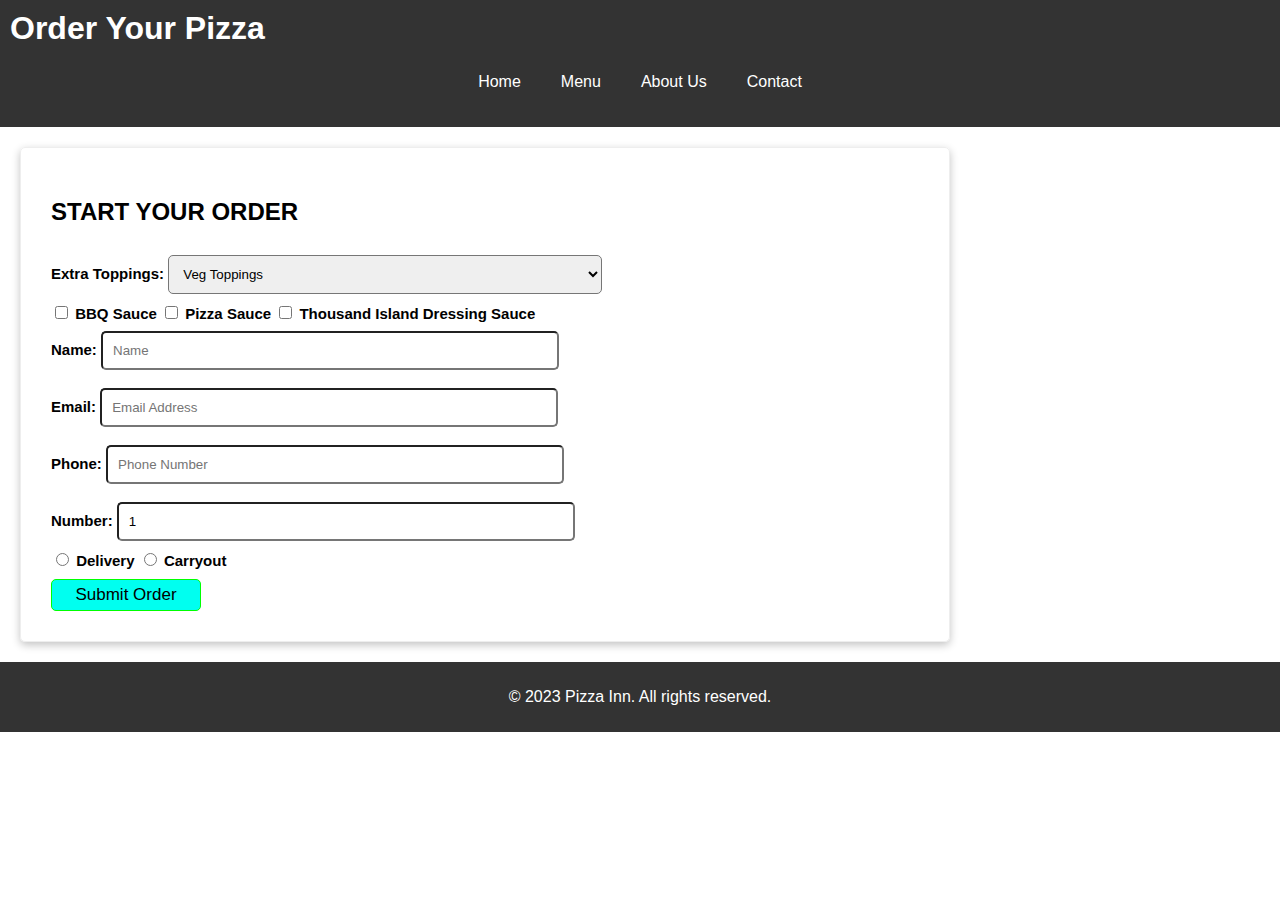
<file: order.html>
<!DOCTYPE html>
<html lang="en">
<head>
  <!-- Character encoding -->
  <meta charset="UTF-8">
  <!-- Viewport meta tag  -->
  <meta name="viewport" content="width=device-width, initial-scale=1.0">
  <!--  Description meta tag -->
  <meta name="description" content="Best Pizza in Town">
  <!-- Page Keywords meta tag -->
  <meta name="keywords" content="Pizza, order">
  <title>Pizza Ordering - Order Now!</title>
  <link rel="stylesheet" href="styles.css">
</head>
<body>
  <header>
    <h1>Order Your Pizza</h1>
    <nav>
      <ul>
        <li>
          <a href="index.html">Home</a>
        </li>
        <li>
           <a href="#">Menu</a>
          </li>
         
        <li>
          <a href="#">About Us</a>
        </li>
        <li>
          <a href="#">Contact</a>
        </li>
         
      </ul>
    </nav>
  </header>

  <main>
    <section class="order-form">
      <h2>START YOUR ORDER</h2>
      <form action="submit_order.php" method="post">
        <div>
          <label for="pizza">Extra Toppings:</label>
        <select id="pizza" name="pizza">
          <option value="vegetable">Veg Toppings</option>
          <option value="Meat">Meat Toppings</option>
          <option value="Chicked">Chicken Toppings</option>
        </select>
        </div>
        <!--  -->
        <div>
        <label for="bbq">
      <input type="checkbox"  name="bbq" id="bbq" value="BBQ Sauce">
          BBQ Sauce
        </label>
          <label for="pizzasauce">
      <input type="checkbox" id="pizzasauce" name="pizzasauce" value="Pizza Sauce">
         Pizza Sauce
        </label>
          <label for="Thousand">
      <input type="checkbox" id="Thousand" name="Thousand" value="Thousand Island Dressing Sauce">
         Thousand Island Dressing Sauce
        </label>
        </div>
        <div>
        <label for="name">Name:</label>
        <input type="text" id="name" name="name" required placeholder="Name">
        </div>
         <div>
        <label for="email">Email:</label>
        <input type="email" id="email" name="email" required placeholder="Email Address">
        </div>
         <div>
        <label for="phone">Phone:</label>
        <input type="text" id="phone" name="phone"  minlength ="7" maxlength="12" required placeholder="Phone Number" >
          </div>
       <div class="">
        <label for="number_of_pizza">Number:</label>
        <input type="number" id="number_of_pizza" name="number_of_pizza" value="1" required min ="1" max="10">
          </div>
        <div class="order">
        <label>
        <input type="radio" name="order" value="Delivery">
        Delivery
       </label>
      
       <label>
        <input type="radio" name="order" value="Carryout">
        Carryout
      </label>
       </div>
        <input type="submit" value="Submit Order">
      </form>
    </section>

    <!-- Add more sections/content as needed for the order page -->
  </main>

  <footer>
    <p>&copy; 2023 Pizza Inn. All rights reserved.</p>
  </footer>
</body>
</html>
</file>
<file: styles.css>
/* Add your CSS styles here to customize the appearance of the website */

body {
  font-family: Arial, sans-serif;
  margin: 0;
  padding: 0;
}

header {
  background-color: #333;
  color: #fff;
  padding: 10px;
}
nav ul{
  list-style: none;
  display: flex;
  justify-content: center; /* Center items horizontally */
  background-color: #333;
  padding: 10px;
}
nav ul li a{
  color: #fff;
  text-decoration: none;
  padding: 10px 20px;
  transition: all 0.7s;
}
nav ul li a:hover{
  background-color: #555;
  color: #ee3;
}
header h1 {
  margin: 0;
}

nav {
  /* Add your navigation styles here */
}

main {
  padding: 20px;
}

.hero {
  /* Add styles for the hero section */
}

footer {
  background-color: #333;
  color: #fff;
  padding: 10px;
  text-align: center;
}
/* Home page */

/* Grid Layout styles */
.pizza-container {
  display: grid;
  grid-template-columns: repeat(4, 1fr); /* Three equal columns */
  grid-gap: 10px; /* Gap between grid items */
}

.item {
  background-color: #f2f2f2;
  padding: 20px;
  text-align: center;
  display: flex;
  flex-direction: column;
}
.item img{
  width: 100%;
}
.item a{
  margin-top: 8px;
  text-decoration: none;
  background-color:#00fff0;
  padding: 10px 0;
  transition: all 0.7s;

}
.item a:hover{
  background-color:#00ff00;
  color: #000;
}
/* order page*/

.order-form{
  width:70%;
  border: 1px #eee solid;
  padding: 30px;
  border-radius: 5px;
  box-shadow: rgba(0, 0, 0, 0.24) 0px 3px 8px;
}
form{
  display: flex;
  flex-direction: column;
  font-size: 15px;
}
label{
  font-weight:bold;
}
input[type="text"],input[type="number"],input[type="email"],select{
  width: 50%;
  padding: 10px;
  margin:9px 0;
  border-radius: 5px;
}
input[type="submit"]{
  width: 150px;
  font-size: 17px;
   margin-top: 10px;
   padding: 5px 0;
   background-color:#00fff0;
   border: 1px #00ff00 solid;
   border-radius: 5px;
}
input[type="submit"]:hover{
  cursor: pointer;
}
/*Small screen*/
@media only screen and (max-width: 768px) {
  .order-form{
    width: 80%;
    margin: auto;
  }
  .pizza-container {
  display: grid;
  grid-template-columns: repeat(2, 1fr); /* Three equal columns */
  grid-gap: 10px; /* Gap between grid items */
}
  }
</file>
